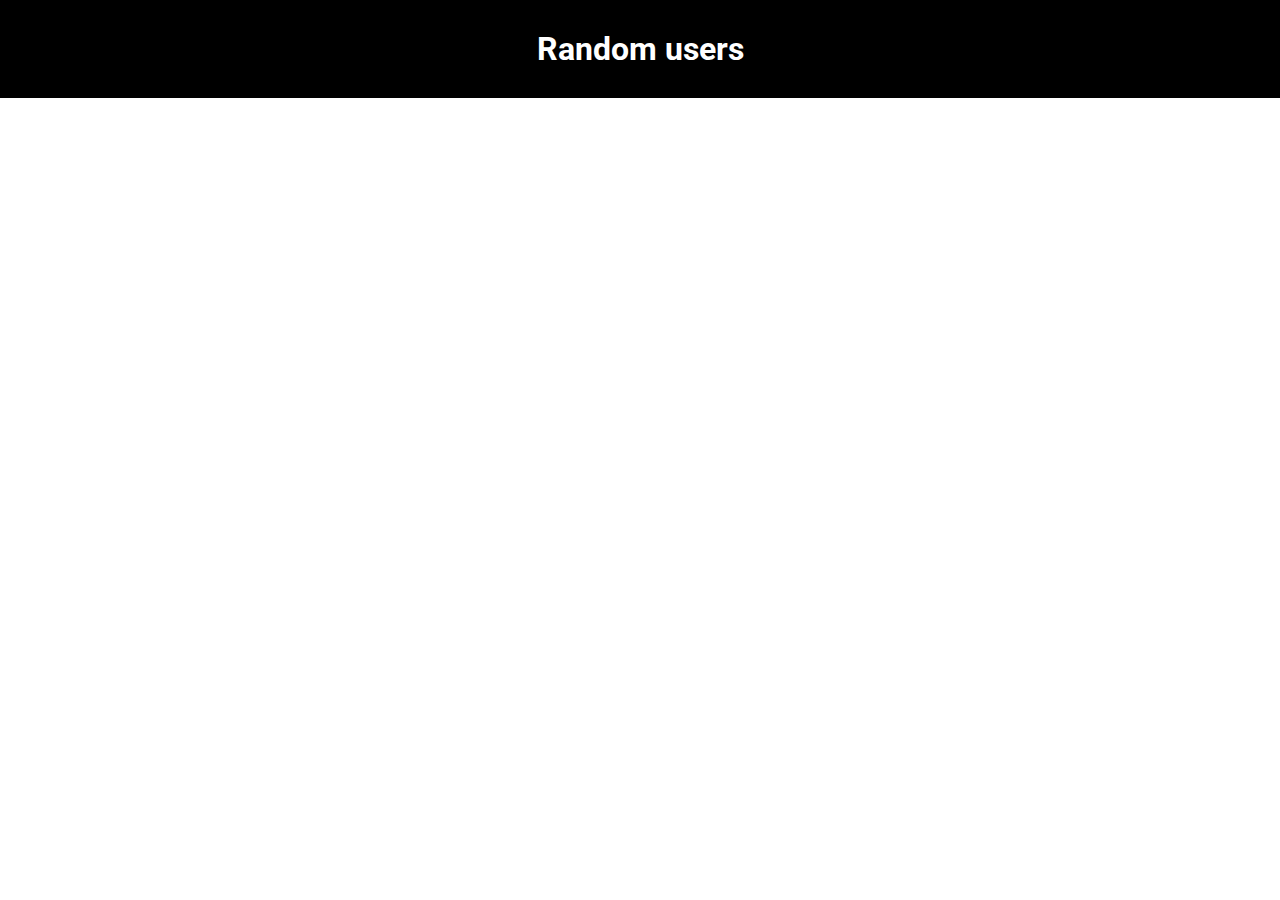
<file: index.html>
<!DOCTYPE html>
<html lang="en">
<head>
  <meta charset="UTF-8">
  <meta name="viewport" content="width=device-width, initial-scale=1.0">
  <meta http-equiv="X-UA-Compatible" content="ie=edge">
  <link rel="stylesheet" href="./css/styles.css">
  <link rel="stylesheet" href="./font/flaticon.css">
  <link href="https://fonts.googleapis.com/css?family=Roboto:400,700" rel="stylesheet">
  <title>Users</title>
</head>
<body class="site">
  <header>
    <h1>Random users</h1>
  </header>
  <main class="wrapper">
    <ul class="users__list"></ul>
  </main>
  <script async src="./js/async.js"></script>
</body>
</html>
</file>
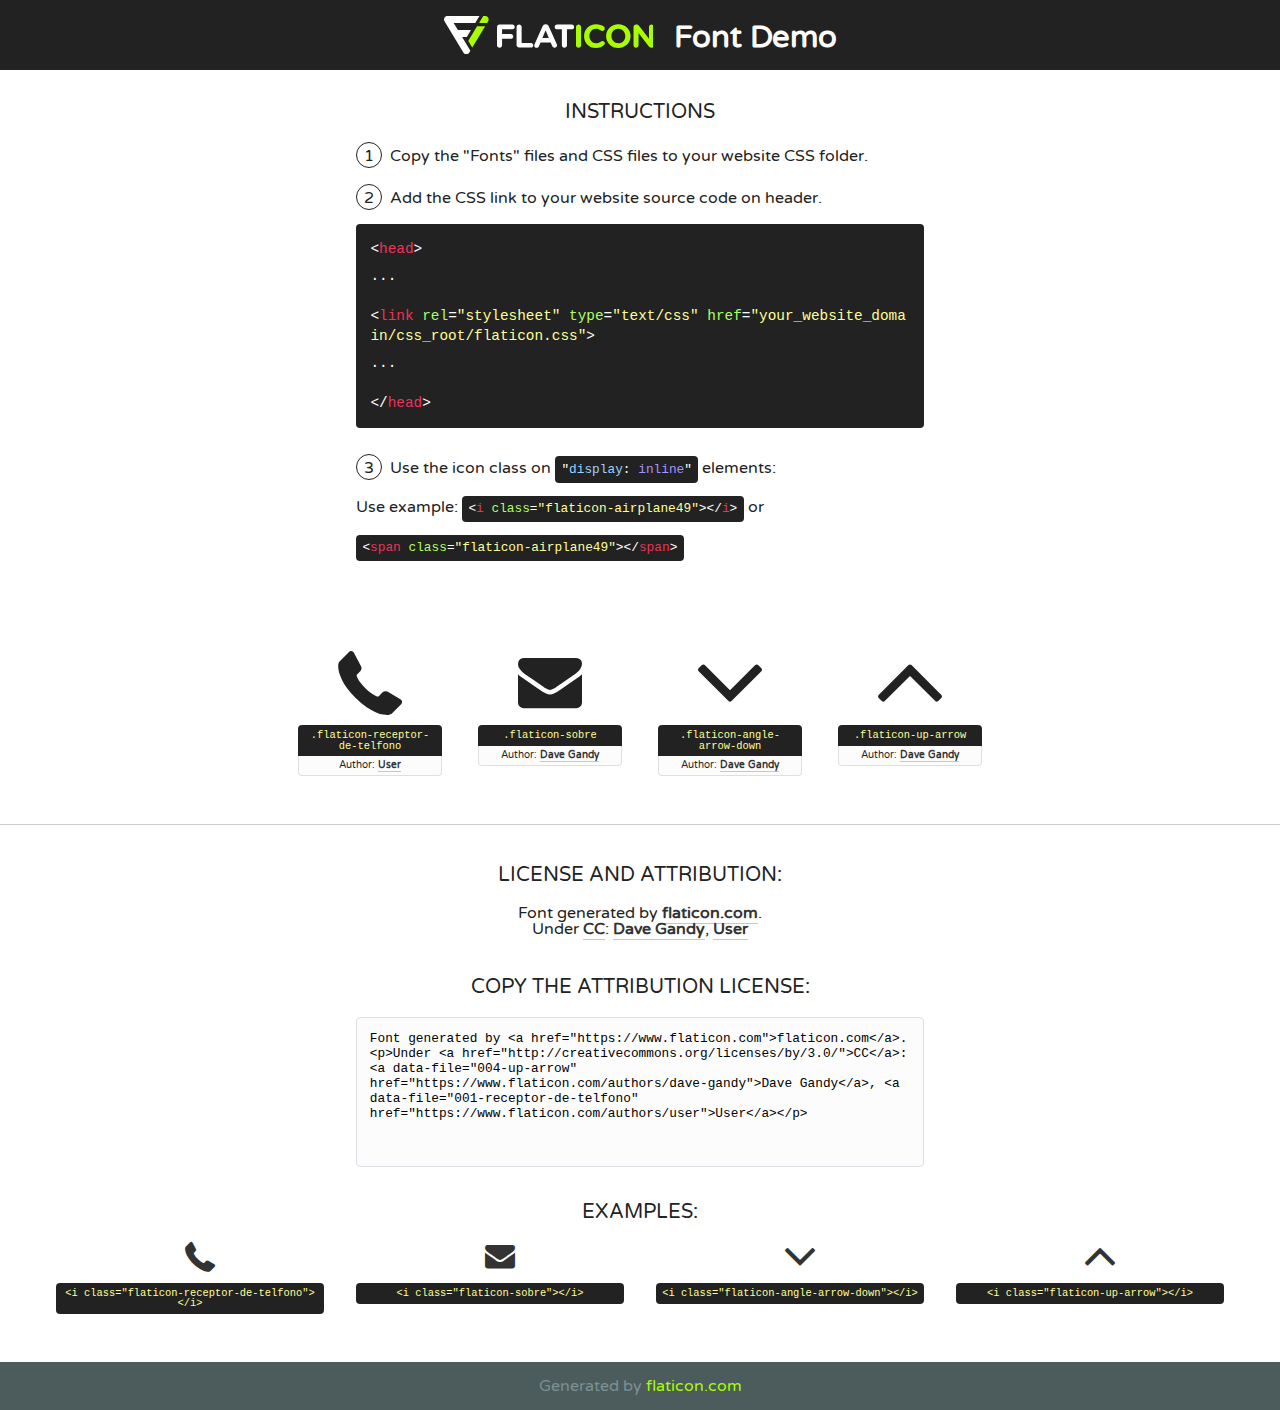
<file: font/flaticon.html>
<!DOCTYPE html>
<!--
  Flaticon icon font: Flaticon
  Creation date: 15/03/2019 10:51
-->
<html>
<!DOCTYPE html>
<html>

<head>
    <title>Flaticon WebFont</title>
    <link href="http://fonts.googleapis.com/css?family=Varela+Round" rel="stylesheet" type="text/css" />
    <link rel="stylesheet" type="text/css" href="flaticon.css">
    <meta charset="UTF-8">
    <style>
    html, body, div, span, applet, object, iframe,
    h1, h2, h3, h4, h5, h6, p, blockquote, pre,
    a, abbr, acronym, address, big, cite, code,
    del, dfn, em, img, ins, kbd, q, s, samp,
    small, strike, strong, sub, sup, tt, var,
    b, u, i, center,
    dl, dt, dd, ol, ul, li,
    fieldset, form, label, legend,
    table, caption, tbody, tfoot, thead, tr, th, td,
    article, aside, canvas, details, embed, 
    figure, figcaption, footer, header, hgroup, 
    menu, nav, output, ruby, section, summary,
    time, mark, audio, video {
        margin: 0;
        padding: 0;
        border: 0;
        font-size: 100%;
        font: inherit;
        vertical-align: baseline;
    }
    /* HTML5 display-role reset for older browsers */
    article, aside, details, figcaption, figure, 
    footer, header, hgroup, menu, nav, section {
        display: block;
    }
    body {
        line-height: 1;
    }
    ol, ul {
        list-style: none;
    }
    blockquote, q {
        quotes: none;
    }
    blockquote:before, blockquote:after,
    q:before, q:after {
        content: '';
        content: none;
    }
    table {
        border-collapse: collapse;
        border-spacing: 0;
    }
    body {
        font-family: 'Varela Round', Helvetica, Arial, sans-serif;
        font-size: 16px;
        color: #222;
    }
    a {
        color: #333;
        border-bottom: 1px solid #a9fd00;
        font-weight: bold;
        text-decoration: none;
    }
    * {
        -moz-box-sizing: border-box;
        -webkit-box-sizing: border-box;
        box-sizing: border-box;
        margin: 0;
        padding: 0;
    }
    [class^="flaticon-"]:before, [class*=" flaticon-"]:before, [class^="flaticon-"]:after, [class*=" flaticon-"]:after {
        font-family: Flaticon;
        font-size: 30px;
        font-style: normal;
        margin-left: 20px;
        color: #333;
    }
    .wrapper {
        max-width: 600px;
        margin: auto;
        padding: 0 1em;
    }
    .title {
        font-size: 1.25em;
        text-align: center;
        margin-bottom: 1em;
        text-transform: uppercase;
    }
    header {
        text-align: center;
        background-color: #222;
        color: #fff;
        padding: 1em;
    }
    header .logo {
        width: 210px;
        height: 38px;
        display: inline-block;
        vertical-align: middle;
        margin-right: 1em;
        border: none;
    }
    header strong {
        font-size: 1.95em;
        font-weight: bold;
        vertical-align: middle;
        margin-top: 5px;
        display: inline-block;
    }
    .demo {
        margin: 2em auto;
        line-height: 1.25em;
    }
    .demo ul li {
        margin-bottom: 1em;
    }
    .demo ul li .num {
        color: #222;
        border-radius: 20px;
        display: inline-block;
        width: 26px;
        padding: 3px;
        height: 26px;
        text-align: center;
        margin-right: 0.5em;
        border: 1px solid #222;
    }
    .demo ul li code {
        background-color: #222;
        border-radius: 4px;
        padding: 0.25em 0.5em;
        display: inline-block;
        color: #fff;
        font-family: Consolas,Monaco,Lucida Console,Liberation Mono,DejaVu Sans Mono,Bitstream Vera Sans Mono,Courier New, monospace;
        font-weight: lighter;
        margin-top: 1em;
        font-size: 0.8em;
        word-break: break-all;
    }
    .demo ul li code.big {
        padding: 1em;
        font-size: 0.9em;
    }
    .demo ul li code .red {
        color: #EF3159;
    }
    .demo ul li code .green {
        color: #ACFF65;
    }
    .demo ul li code .yellow {
        color: #FFFF99;
    }
    .demo ul li code .blue {
        color: #99D3FF;
    }
    .demo ul li code .purple {
        color: #A295FF;
    }
    .demo ul li code .dots {
        margin-top: 0.5em;
        display: block;
    }
    #glyphs {
        border-bottom: 1px solid #ccc;
        padding: 2em 0;
        text-align: center;
    }
    .glyph {
        display: inline-block;
        width: 9em;
        margin: 1em;
        text-align: center;
        vertical-align: top;
        background: #FFF;
    }
    .glyph .glyph-icon {
        padding: 10px;
        display: block;
        font-family:"Flaticon";
        font-size: 64px;
        line-height: 1;
    }
    .glyph .glyph-icon:before {
        font-size: 64px;
        color: #222;
        margin-left: 0;
    }
    .class-name {
        font-size: 0.65em;
        background-color: #222;
        color: #fff;
        border-radius: 4px 4px 0 0;
        padding: 0.5em;
        color: #FFFF99;
        font-family: Consolas,Monaco,Lucida Console,Liberation Mono,DejaVu Sans Mono,Bitstream Vera Sans Mono,Courier New, monospace;
    }
    .author-name {
        font-size: 0.6em;
        background-color: #fcfcfd;
        border: 1px solid #DEDEE4;
        border-top: 0;
        border-radius: 0 0 4px 4px;
        padding: 0.5em;
    }
    .class-name:last-child {
        font-size: 10px;
        color:#888;
    }
    .class-name:last-child a {
        font-size: 10px;
        color:#555;
    }
    .class-name:last-child a:hover {
        color:#a9fd00;
    }
    .glyph > input {
        display: block;
        width: 100px;
        margin: 5px auto;
        text-align: center;
        font-size: 12px;
        cursor: text;
    }
    .glyph > input.icon-input {
        font-family:"Flaticon";
        font-size: 16px;
        margin-bottom: 10px;
    }
    .attribution .title {
        margin-top: 2em;
    }
    .attribution textarea {
        background-color: #fcfcfd;
        padding: 1em;
        border: none;
        box-shadow: none;
        border: 1px solid #DEDEE4;
        border-radius: 4px;
        resize: none;
        width: 100%;
        height: 150px;
        font-size: 0.8em;
        font-family: Consolas,Monaco,Lucida Console,Liberation Mono,DejaVu Sans Mono,Bitstream Vera Sans Mono,Courier New, monospace;
        -webkit-appearance: none;
    }
    .iconsuse {
        margin: 2em auto;
        text-align: center;
        max-width: 1200px;
    }
    .iconsuse:after {
        content: '';
        display: table;
        clear: both;
    }
    .iconsuse .image {
        float: left;
        width: 25%;
        padding: 0 1em;
    }
    .iconsuse .image p {
        margin-bottom: 1em;
    }
    .iconsuse .image span {
        display: block;
        font-size: 0.65em;
        background-color: #222;
        color: #fff;
        border-radius: 4px;
        padding: 0.5em;
        color: #FFFF99;
        margin-top: 1em;
        font-family: Consolas,Monaco,Lucida Console,Liberation Mono,DejaVu Sans Mono,Bitstream Vera Sans Mono,Courier New, monospace;
    }
    #footer {
        text-align: center;
        background-color: #4C5B5C;
        color: #7c9192;
        padding: 1em;
    }
    #footer a {
        border: none;
        color: #a9fd00;
        font-weight: normal;
    }
    @media (max-width: 960px) {
        .iconsuse .image {
            width: 50%;
        }
    }
    @media (max-width: 560px) {
        .iconsuse .image {
            width: 100%;
        }
    }
    </style>
</head>

<body class="characters-off">

    <header>
        <a href="https://www.flaticon.com" target="_blank" class="logo">
            <svg version="1.1" xmlns="http://www.w3.org/2000/svg" xmlns:xlink="http://www.w3.org/1999/xlink" xmlns:a="http://ns.adobe.com/AdobeSVGViewerExtensions/3.0/" viewBox="0 0 560.875 102.036" enable-background="new 0 0 560.875 102.036" xml:space="preserve">
                <defs>
                </defs>
                <g>
                    <g class="letters">
                        <path fill="#ffffff" d="M141.596,29.675c0-3.777,2.985-6.767,6.764-6.767h34.438c3.426,0,6.15,2.728,6.15,6.15
                        c0,3.43-2.724,6.149-6.15,6.149h-27.674v13.091h23.719c3.429,0,6.151,2.724,6.151,6.15c0,3.43-2.723,6.149-6.151,6.149h-23.719
                        v17.574c0,3.773-2.986,6.761-6.764,6.761c-3.779,0-6.764-2.989-6.764-6.761V29.675z"></path>
                        <path fill="#ffffff" d="M193.844,29.149c0-3.781,2.985-6.767,6.764-6.767c3.776,0,6.763,2.985,6.763,6.767v42.957h25.039
                        c3.426,0,6.149,2.726,6.149,6.153c0,3.425-2.723,6.15-6.149,6.15h-31.802c-3.779,0-6.764-2.986-6.764-6.768V29.149z"></path>
                        <path fill="#ffffff" d="M241.891,75.71l21.438-48.407c1.492-3.341,4.215-5.357,7.906-5.357h0.792
                        c3.686,0,6.323,2.017,7.815,5.357l21.439,48.407c0.436,0.967,0.701,1.845,0.701,2.723c0,3.602-2.809,6.501-6.414,6.501
                        c-3.161,0-5.269-1.845-6.499-4.655l-4.132-9.661h-27.059l-4.301,10.102c-1.144,2.631-3.426,4.214-6.237,4.214
                        c-3.517,0-6.24-2.81-6.24-6.325C241.1,77.64,241.451,76.677,241.891,75.71z M279.932,58.666l-8.521-20.297l-8.526,20.297H279.932
                        z"></path>
                        <path fill="#ffffff" d="M314.864,35.387H301.86c-3.429,0-6.239-2.813-6.239-6.238c0-3.429,2.811-6.24,6.239-6.24h39.533
                        c3.426,0,6.237,2.811,6.237,6.24c0,3.425-2.811,6.238-6.237,6.238h-13.001v42.785c0,3.773-2.99,6.761-6.764,6.761
                        c-3.779,0-6.764-2.989-6.764-6.761V35.387z"></path>
                        <path fill="#A9FD00" d="M352.615,29.149c0-3.781,2.985-6.767,6.767-6.767c3.774,0,6.761,2.985,6.761,6.767v49.024
                        c0,3.773-2.987,6.761-6.761,6.761c-3.781,0-6.767-2.989-6.767-6.761V29.149z"></path>
                        <path fill="#A9FD00" d="M374.132,53.836v-0.179c0-17.481,13.178-31.801,32.065-31.801c9.22,0,15.459,2.458,20.557,6.238
                        c1.402,1.054,2.637,2.985,2.637,5.357c0,3.692-2.985,6.59-6.681,6.59c-1.845,0-3.071-0.702-4.044-1.319
                        c-3.776-2.813-7.729-4.393-12.562-4.393c-10.364,0-17.831,8.611-17.831,19.154v0.173c0,10.542,7.291,19.329,17.831,19.329
                        c5.715,0,9.492-1.756,13.359-4.834c1.049-0.874,2.458-1.491,4.039-1.491c3.429,0,6.325,2.813,6.325,6.236
                        c0,2.106-1.056,3.78-2.282,4.834c-5.539,4.834-12.036,7.733-21.878,7.733C387.572,85.464,374.132,71.493,374.132,53.836z"></path>
                        <path fill="#A9FD00" d="M433.009,53.836v-0.179c0-17.481,13.79-31.801,32.766-31.801c18.981,0,32.592,14.143,32.592,31.628v0.173
                        c0,17.483-13.785,31.807-32.769,31.807C446.625,85.464,433.009,71.32,433.009,53.836z M484.224,53.836v-0.179
                        c0-10.539-7.725-19.326-18.626-19.326c-10.893,0-18.449,8.611-18.449,19.154v0.173c0,10.542,7.73,19.329,18.626,19.329
                        C476.676,72.986,484.224,64.378,484.224,53.836z"></path>
                        <path fill="#A9FD00" d="M506.233,29.321c0-3.774,2.99-6.763,6.767-6.763h1.401c3.252,0,5.183,1.583,7.029,3.953l26.093,34.265
                        V29.059c0-3.692,2.99-6.677,6.681-6.677c3.683,0,6.671,2.985,6.671,6.677v48.934c0,3.78-2.987,6.765-6.764,6.765h-0.436
                        c-3.257,0-5.188-1.581-7.034-3.953l-27.056-35.492v32.944c0,3.687-2.985,6.676-6.678,6.676c-3.683,0-6.673-2.989-6.673-6.676
                        V29.321z"></path>
                    </g>
                    <g class="insignia">
                        <path fill="#ffffff" d="M48.372,56.137h12.517l11.156-18.537H37.186L25.688,18.539h57.825L94.668,0H9.271
                        C5.925,0,2.842,1.801,1.198,4.716c-1.644,2.907-1.593,6.482,0.134,9.343l50.38,83.501c1.678,2.781,4.689,4.476,7.938,4.476
                        c3.246,0,6.257-1.695,7.935-4.476l2.898-4.804L48.372,56.137z"></path>
                        <g class="i">
                            <path fill="#A9FD00" d="M93.575,18.539h0.031v0.004l21.652,0.004l2.705-4.488c1.727-2.861,1.778-6.436,0.133-9.343
                            C116.454,1.801,113.371,0,110.026,0h-5.294L93.575,18.539z"></path>
                            <polygon fill="#A9FD00" points="88.291,27.356 64.725,66.486 75.519,84.404 109.942,27.356"></polygon>
                        </g>
                    </g>
                </g>
            </svg>
        </a>
        <strong>Font Demo</strong>
    </header>


    <section class="demo wrapper">

        <p class="title">Instructions</p>

        <ul>
            <li>
                <span class="num">1</span>Copy the "Fonts" files and CSS files to your website CSS folder.
            </li>
            <li>
                <span class="num">2</span>Add the CSS link to your website source code on header.
                <code class="big">
                    &lt;<span class="red">head</span>&gt;
                    <br/><span class="dots">...</span>
                    <br/>&lt;<span class="red">link</span> <span class="green">rel</span>=<span class="yellow">"stylesheet"</span> <span class="green">type</span>=<span class="yellow">"text/css"</span> <span class="green">href</span>=<span class="yellow">"your_website_domain/css_root/flaticon.css"</span>&gt;
                    <br/><span class="dots">...</span>
                    <br/>&lt;/<span class="red">head</span>&gt;
                </code>
            </li>

            <li>
                <p>
                    <span class="num">3</span>Use the icon class on <code>"<span class="blue">display</span>:<span class="purple"> inline</span>"</code> elements:
                    <br />
                    Use example: <code>&lt;<span class="red">i</span> <span class="green">class</span>=<span class="yellow">&quot;flaticon-airplane49&quot;</span>&gt;&lt;/<span class="red">i</span>&gt;</code> or <code>&lt;<span class="red">span</span> <span class="green">class</span>=<span class="yellow">&quot;flaticon-airplane49&quot;</span>&gt;&lt;/<span class="red">span</span>&gt;</code>
            </li>
        </ul>

    </section>




   <section id="glyphs">          
    
      
        <div class="glyph"><div class="glyph-icon flaticon-receptor-de-telfono"></div>
            <div class="class-name">.flaticon-receptor-de-telfono</div>
            <div class="author-name">Author: <a data-file="001-receptor-de-telfono" href="https://www.flaticon.com/authors/user">User</a> </div> 
        </div>        
        
        <div class="glyph"><div class="glyph-icon flaticon-sobre"></div>
            <div class="class-name">.flaticon-sobre</div>
            <div class="author-name">Author: <a data-file="002-sobre" href="https://www.flaticon.com/authors/dave-gandy">Dave Gandy</a> </div> 
        </div>        
        
        <div class="glyph"><div class="glyph-icon flaticon-angle-arrow-down"></div>
            <div class="class-name">.flaticon-angle-arrow-down</div>
            <div class="author-name">Author: <a data-file="003-angle-arrow-down" href="https://www.flaticon.com/authors/dave-gandy">Dave Gandy</a> </div> 
        </div>        
        
        <div class="glyph"><div class="glyph-icon flaticon-up-arrow"></div>
            <div class="class-name">.flaticon-up-arrow</div>
            <div class="author-name">Author: <a data-file="004-up-arrow" href="https://www.flaticon.com/authors/dave-gandy">Dave Gandy</a> </div> 
        </div>        
        

    </section>



    <section class="attribution wrapper"   style="text-align:center;">

      <div class="title">License and attribution:</div><div class="attrDiv">Font generated by <a href="https://www.flaticon.com">flaticon.com</a>. <div><p>Under <a href="http://creativecommons.org/licenses/by/3.0/">CC</a>: <a data-file="004-up-arrow" href="https://www.flaticon.com/authors/dave-gandy">Dave Gandy</a>, <a data-file="001-receptor-de-telfono" href="https://www.flaticon.com/authors/user">User</a></p>  </div>
      </div>
      <div class="title">Copy the Attribution License:</div>

    <textarea onclick="this.focus();this.select();">Font generated by &lt;a href=&quot;https://www.flaticon.com&quot;&gt;flaticon.com&lt;/a&gt;. <p>Under <a href="http://creativecommons.org/licenses/by/3.0/">CC</a>: <a data-file="004-up-arrow" href="https://www.flaticon.com/authors/dave-gandy">Dave Gandy</a>, <a data-file="001-receptor-de-telfono" href="https://www.flaticon.com/authors/user">User</a></p>  
     </textarea>

    </section>

    <section class="iconsuse">

          <div class="title">Examples:</div>            
             
            <div class="image">
                <p>
                    <i class="glyph-icon flaticon-receptor-de-telfono"></i> 
                    <span>&lt;i class=&quot;flaticon-receptor-de-telfono&quot;&gt;&lt;/i&gt;</span>
                </p>
            </div>
            
            <div class="image">
                <p>
                    <i class="glyph-icon flaticon-sobre"></i> 
                    <span>&lt;i class=&quot;flaticon-sobre&quot;&gt;&lt;/i&gt;</span>
                </p>
            </div>
            
            <div class="image">
                <p>
                    <i class="glyph-icon flaticon-angle-arrow-down"></i> 
                    <span>&lt;i class=&quot;flaticon-angle-arrow-down&quot;&gt;&lt;/i&gt;</span>
                </p>
            </div>
            
            <div class="image">
                <p>
                    <i class="glyph-icon flaticon-up-arrow"></i> 
                    <span>&lt;i class=&quot;flaticon-up-arrow&quot;&gt;&lt;/i&gt;</span>
                </p>
            </div>
                       
        </div>
                            
    </section>

<div id="footer">
    <div>Generated by <a href="https://www.flaticon.com">flaticon.com</a>
    </div>
</div>



</body>
</html>
</file>
<file: css/styles.css>
* {
  padding: 0;
  margin: 0;
  box-sizing: border-box;
  font-family: 'Roboto', sans-serif;
}

h1 {
  color: #ffffff;
}

span {
  color: #707070;
  font-size: 12px;
}

header {
  display: flex;
  justify-content: center;
  align-items: center;
  background-color: #000000;
  width: 100%;
  padding: 30px;
  
}

.site {
  display: flex;
  flex-direction: column;
  min-height: 100vh;
  width: 100%;
}

.wrapper {
  flex: 1;
  margin: 30px auto 50px;
}

.users__list {
  display: grid;
  grid-gap: 20px;
  list-style: none;
}

.user__container__card {
  width: 300px;
  border: 1px solid rgba(95, 99, 104, 0.3);
  border-radius: 3px;
  box-shadow: 3px 3px 5px rgb(211, 211, 211);
  cursor: pointer;
  height: 100%;
}

.background__container {
  position: relative;
  display: flex;
  align-items: center;
  justify-content: center;
  background-image: url("./../images/fondo.png");width: 100%;
  height: 128px;
}

.opacity {
  position: absolute;
  top: 0;
  display: flex;
  align-items: center;
  justify-content: center;
  background-color:rgb(255, 255, 255, 0.9);
  width: 100%;
  height: 100%;
}

.user__container__data {
  padding: 5px 0  15px;
}

.user__container__name {
  display: flex;
  align-items: center;
  justify-content: space-between;
  padding: 15px;
  transition: 0.5s all;
}

.user__container__name i  {
  transition: 0.5s all;
}

.user__container__name i.open {
  transform: rotateX(180deg);
  position: relative;
}

.small__img {
  border-radius: 50%;
}

.user__container__phone {
  display: flex;
  align-items: center;
  justify-content: flex-start;
  padding-bottom: 15px;
  font-size: 14px;
}

.user__container__email {
  display: flex;
  align-items: center;
  justify-content: flex-start;
  font-size: 14px;
}

.hidden {
  display: none;
}

.flaticon-receptor-de-telfono, 
.flaticon-sobre {
  margin-right: 30px;
}

@media (min-width: 650px) {
  .users__list {
    display: grid;
    grid-template-columns: repeat(2, 1fr);
  }  
}

@media (min-width: 980px) {
  .users__list {
    display: grid;
    grid-template-columns: repeat(3, 1fr);  
  }
}

@media (min-width: 1300px) {
  .users__list {
    display: grid;
    grid-template-columns: repeat(4, 1fr);
  }    
}
</file>
<file: font/flaticon.css>
/*
  	Flaticon icon font: Flaticon
  	Creation date: 15/03/2019 10:51
  	*/

@font-face {
  font-family: "Flaticon";
  src: url("./Flaticon.eot");
  src: url("./Flaticon.eot?#iefix") format("embedded-opentype"),
       url("./Flaticon.woff2") format("woff2"),
       url("./Flaticon.woff") format("woff"),
       url("./Flaticon.ttf") format("truetype"),
       url("./Flaticon.svg#Flaticon") format("svg");
  font-weight: normal;
  font-style: normal;
}

@media screen and (-webkit-min-device-pixel-ratio:0) {
  @font-face {
    font-family: "Flaticon";
    src: url("./Flaticon.svg#Flaticon") format("svg");
  }
}

[class^="flaticon-"]:before, [class*=" flaticon-"]:before,
[class^="flaticon-"]:after, [class*=" flaticon-"]:after {   
  font-family: Flaticon;
  font-size: 14px;
  font-style: normal;
  color: #707070;
  margin-left: 20px;
}

.flaticon-receptor-de-telfono:before { content: "\f100"; }
.flaticon-sobre:before { content: "\f101"; }
.flaticon-angle-arrow-down:before { content: "\f102"; }
.flaticon-up-arrow:before { content: "\f103"; }
</file>
